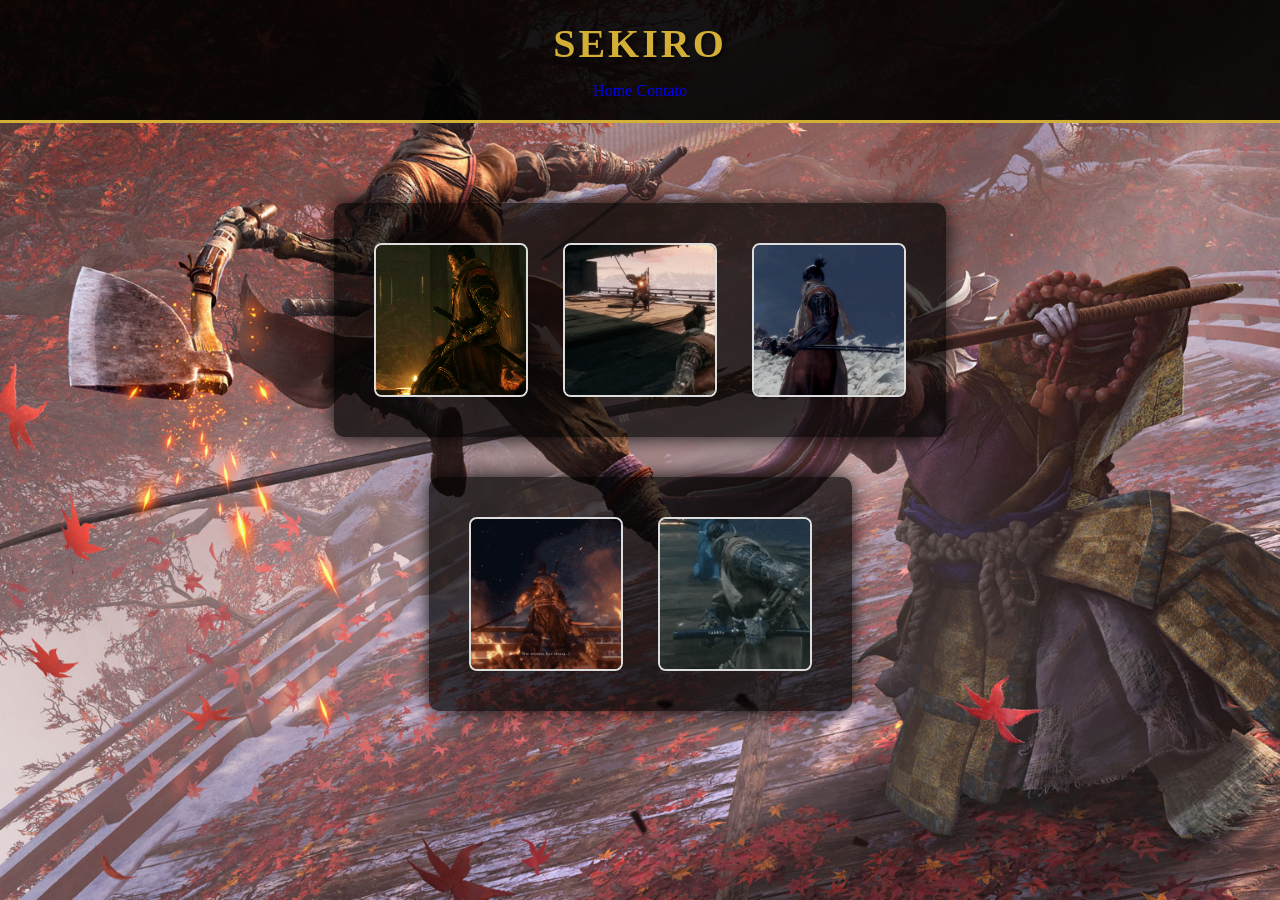
<file: Interface Web/Projetos2026/MenuSekiro/index.html>
<!DOCTYPE html>
<html lang="pt-br">
<head>
    <meta charset="UTF-8">
    <meta name="viewport" content="width=device-width, initial-scale=1.0">
    <title>Sekiro.com</title>
    <link rel="stylesheet" href="css/Style.css">
</head>
<body>
    <header>
        <h1>SEKIRO</h1>
        <nav>
            <a href="index.html">Home</a>
            <a href="contato.html">Contato</a>
        </nav>  
    </header>

    <main>
        <div class="caixa">
            <img src="images/sekirogif1.gif" alt="gif3">
            <img src="images/sekirogif2.gif" alt="gif2">
            <img src="images/sekirogif3.gif" alt="gif1">
        </div>

        <div class="caixa">
            <img src="images/sekirogif4.gif" alt="gif4">
            <img src="images/sekirogif5.gif" alt="gif5">
        </div>
    </main>
</body>
</html>
</file>
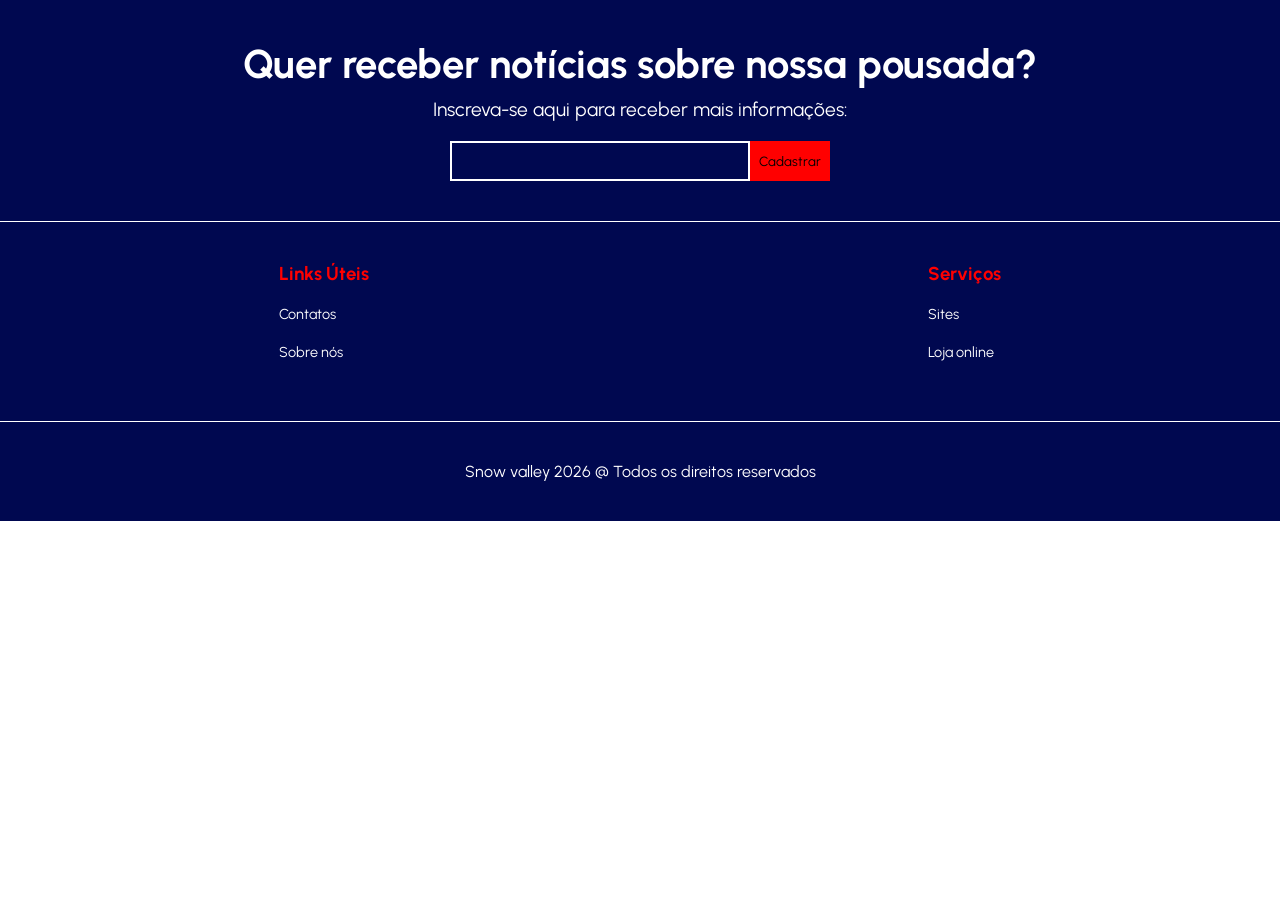
<file: Interface Web/Projetos2026/rodapé/index.html>
<!doctype html>
<html lang="pt-br">
  <head>
    <meta charset="UTF-8" />
    <meta name="viewport" content="width=device-width, initial-scale=1.0" />
    <title>Doc</title>

    <link rel="stylesheet" href="css/style.css" />
    <link rel="preconnect" href="https://fonts.googleapis.com" />
    <link rel="preconnect" href="https://fonts.gstatic.com" crossorigin />
    <link
      href="https://fonts.googleapis.com/css2?family=Urbanist:ital,wght@0,100..900;1,100..900&display=swap"
      rel="stylesheet"
    />
  </head>
  <body>
    <footer>
      <div class="interface">
        <section class="linha-footer">
          <h2>Quer receber notícias sobre nossa pousada?</h2>
          <p>Inscreva-se aqui para receber mais informações:</p>
          <form action="">
            <input type="email" name="" id="" />
            <input type="submit" value="Cadastrar" />
          </form>
        </section>

        <section class="linha-footer2">
          <div class="box-line-footer">
            <h3>Links Úteis</h3>
            <div class="links-footer">
              <a href="">Contatos</a>
              <a href="">Sobre nós</a>
            </div>
          </div>

          <div class="box-line-footer">
            <h3>Serviços</h3>
            <div class="links-footer">
              <a href="">Sites</a>
              <a href="">Loja online</a>
            </div>
          </div>
        </section>

        <section class="linha-footer3">
          <p>Snow valley 2026 @ Todos os direitos reservados</p>
        </section>
      </div>
    </footer>
  </body>
</html>
</file>
<file: Interface Web/Projetos2026/MenuSekiro/css/Style.css>
body {
    background-image: url(../images/sekirobackground.jpg);
    background-repeat: no-repeat;
    background-size: cover; 
    background-position: center;
    background-attachment: fixed;
    margin: 0;
    padding: 0;
    min-height: 100vh;
    display: flex;
    flex-direction: column;
    justify-content: flex-start;
    align-items: center;
    gap: 40px;
}

a {
    text-decoration: none;
}

header {
    width: 100%;
    background-color: rgba(0, 0, 0, 0.9);
    padding: 20px 0;
    text-align: center;
    border-bottom: 3px solid #d4af37;
}

header h1 {
    margin: 0;
    color: #d4af37;
    font-size: 2.5em;
    text-transform: uppercase;
    letter-spacing: 3px;
    font-weight: bold;
    text-shadow: 2px 2px 4px rgba(0, 0, 0, 0.7);
}

header nav {
    margin-top: 15px;

}

main {
    padding: 40px 0;
    display: flex;
    flex-direction: column;
    align-items: center;
    gap: 40px;
}

.caixa {
    background-color: rgba(0, 0, 0, 0.7); /*o background da caixa*/
    border-radius: 10px;
    padding: 40px;
    max-width: 700px;
    display: flex;
    gap: 35px;
    flex-wrap: wrap;
    justify-content: center;
    box-shadow: 0 0 20px rgba(0, 0, 0, 0.9); /*a cro da borda da caixa*/
}

.caixa img {
    width: 150px;
    height: 150px;
    object-fit: cover;
    border-radius: 8px;
    border: 2px solid #ddd; /*a borda dos gifs*/
    transition: transform 0.3s;
}
.caixa img:hover {
    transform: scale(1.1);
}
</file>
<file: Interface Web/Projetos2026/rodapé/css/style.css>
*{
    margin: 0;
    padding: 0;
    box-sizing: border-box;
    font-family: "Urbanist", sans-serif;
}

.interface{
    max-width: 1280px;
    margin: 0 auto;
}

footer{
    background-color: #000850;
    color:#fff;
    padding: 40px 0;
}

footer .linha-footer{
    text-align: center;
    border-bottom: 1px solid white;
    padding-bottom: 40px;
}

footer .linha-footer2{
    padding: 40px 0;
    display: flex;
    justify-content: space-around;
    border-bottom: 1px solid white;
}

.linha-footer h2{
    font-size: 2.5rem;

}

.linha-footer p{
    font-size: 1.2rem;
    margin: 10px 0 20px 0;
}

.linha-footer form{
    display: flex;
    align-items: center;
    justify-content: center;
}

.linha-footer form input[type=email]{
    width: 300px;
    height: 40px;
    background: transparent;
    border: 2px solid #fff;
    color: white;
    padding: 10px;
    outline: 0;
}

.linha-footer form input[type=submit]{
    width: 80px;
    height: 40px;
    background-color: red;
    border: 0;
    cursor: pointer;
    transition: .2s;
}

.linha-footer form input[type=submit]:hover{
    background-color: white;
    color: red;
}

.linha-footer2 h3{
    color: red;
    margin-bottom: 20px;
}

.linha-footer2 a{
    color: white;
    display: block;
    margin-bottom: 20px;
    text-decoration: none;
    font-size: .9rem
}

footer .linha-footer3{
    padding-top: 40px;
    text-align: center;
}
</file>
